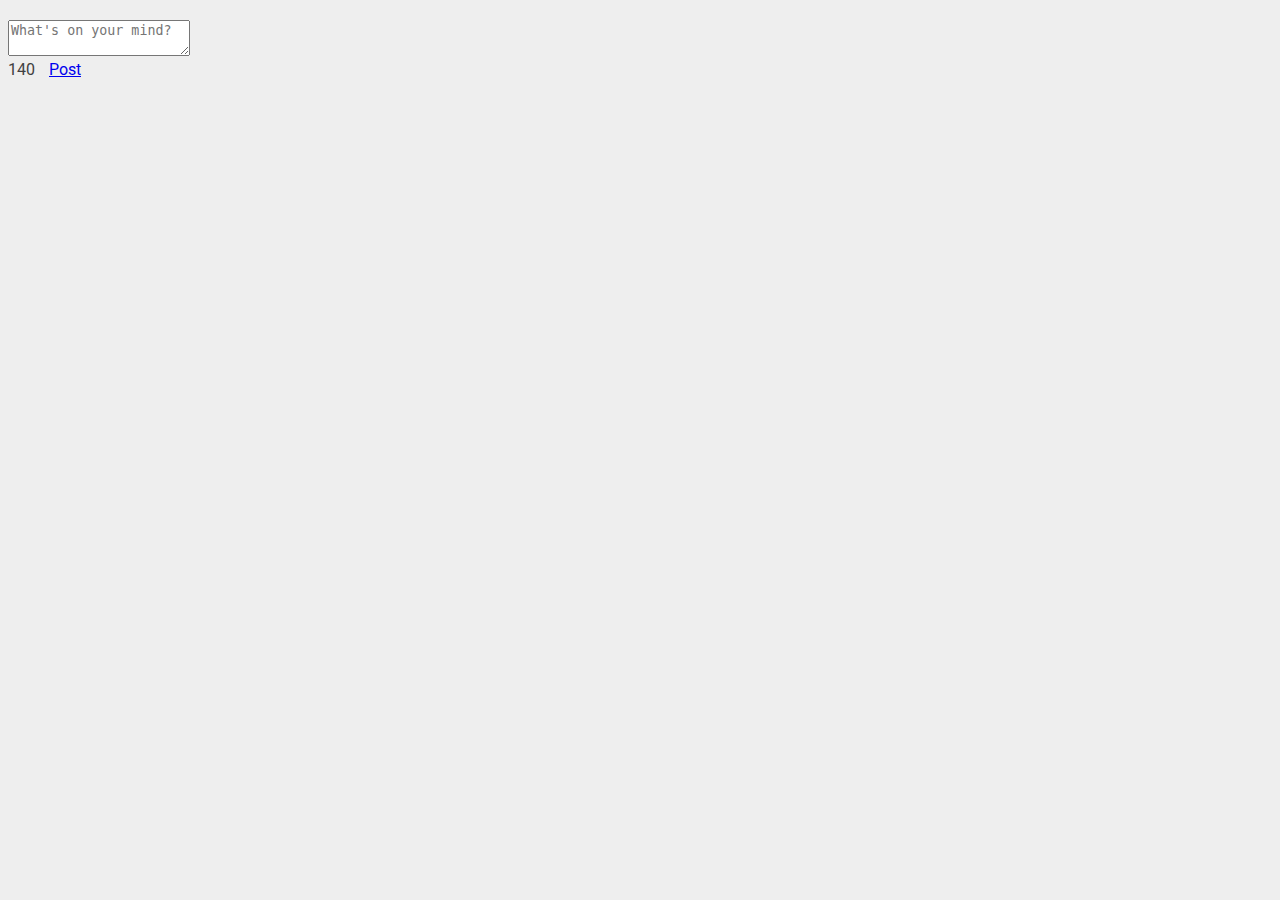
<file: Desktop/DOM_codecademy/index.html>
<!doctype html>
<html>
  <head>
    <link href="http://s3.amazonaws.com/codecademy-content/courses/ltp2/css/bootstrap.min.css" rel="stylesheet">
    <link href='http://fonts.googleapis.com/css?family=Roboto' rel='stylesheet' type='text/css'>
    <link href="style.css" rel="stylesheet">
  </head>
  <body>
    <div class="container">
      <form>
        <div class="form-group">
          <textarea class="form-control status-box" rows="2" placeholder="What's on your mind?"></textarea>
        </div>
      </form>
      <div class="button-group pull-right">
        <p class="counter">140</p>
        <a href="#" class="btn btn-primary">Post</a>
      </div>
    
      <ul class="posts">
      </ul>
    </div>

    <script src="//ajax.googleapis.com/ajax/libs/jquery/1.11.1/jquery.min.js"></script>
    <script src="app.js"></script>
    
  </body>
</html>
</file>
<file: Desktop/DOM_codecademy/style.css>
html,
body {
  font-family: 'Roboto', sans-serif;
  color: #404040;
  background-color: #eee;
}

.container {
  width: 520px;
  margin-top: 20px;
}

.button-group {
  margin-bottom: 20px;
}

.counter {
  display: inline;
  margin-top: 0;
  margin-bottom: 0;
  margin-right: 10px;
}

.posts {
  clear: both;
  list-style: none;
  padding-left: 0;
  width: 100%;
}

.posts li {
  background-color: #fff;
  border: 1px solid #d8d8d8;
  padding-top: 10px;
  padding-left: 20px;
  padding-right: 20px;
  padding-bottom: 10px;
  margin-bottom: 10px;
  word-wrap: break-word;
  min-height: 40px;
}
</file>
